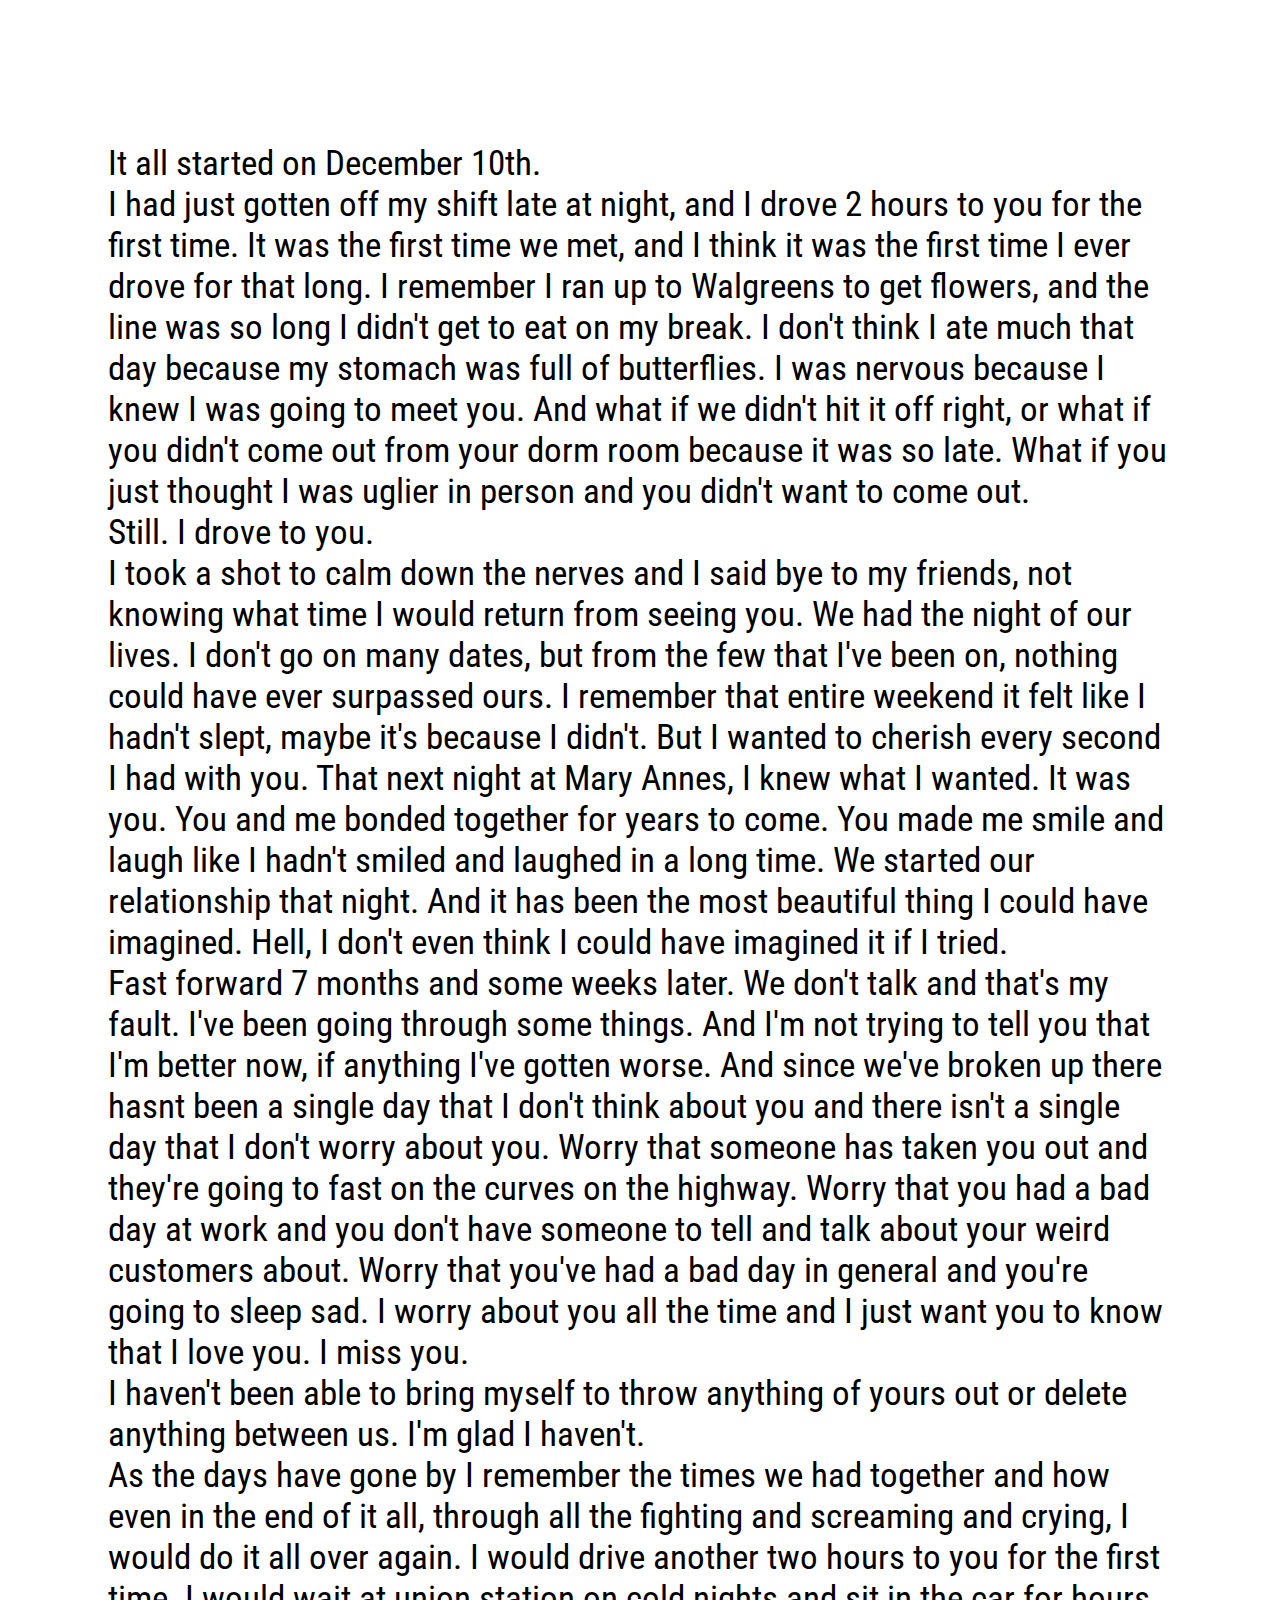
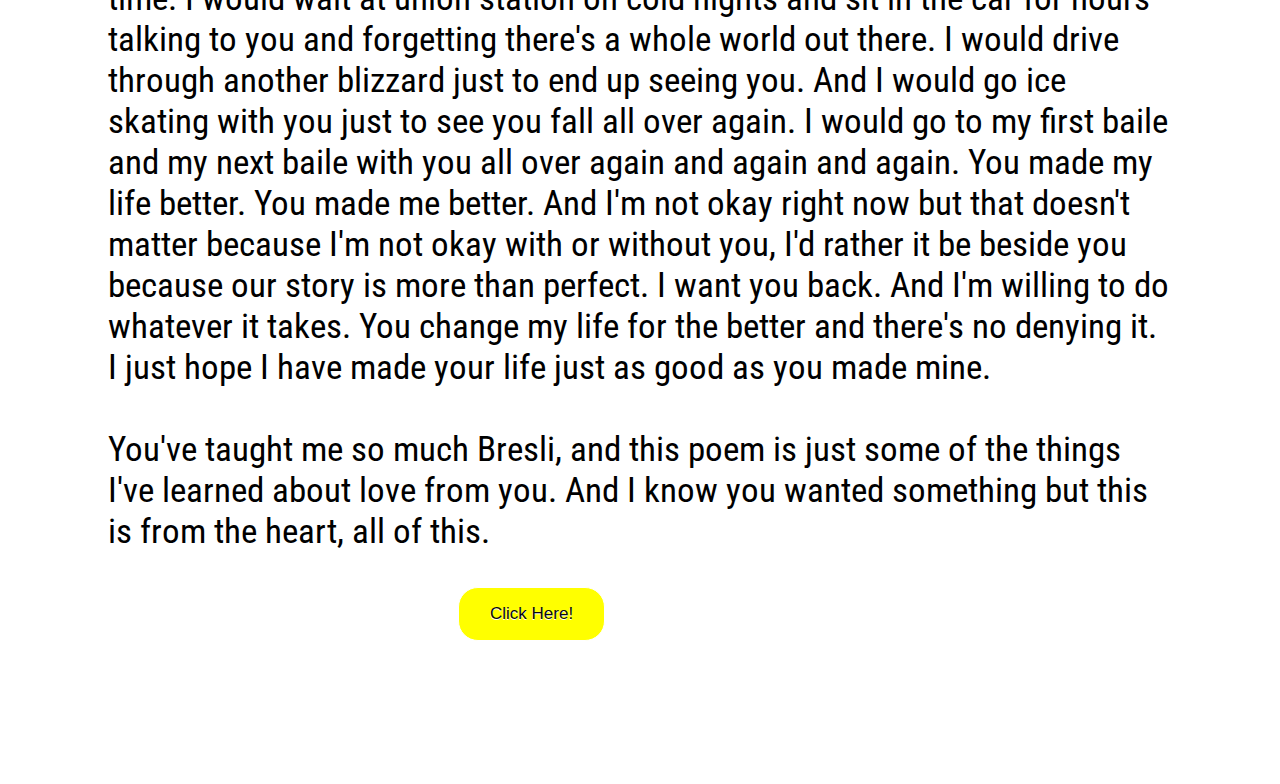
<file: index.html>
<!DOCTYPE HTML>
<html>
    <head>
         <link rel="stylesheet" type="text/css" href="index.css">
        <link href="https://fonts.googleapis.com/css?family=Palanquin+Dark|Roboto+Condensed|Source+Serif+Pro:600" rel="stylesheet">
        
        <title>Dear Bresli</title>
    </head>
    <body>
        <p>
            It all started on December 10th. <br>
            I had just gotten off my shift late at night, and I drove 2 hours to you for the first time. It was the first time we met, and I think it was the first time I ever drove for that long. I remember I ran up to Walgreens to get flowers, and the line was so long I didn't get to eat on my break. I don't think I ate much that day because my stomach was full of butterflies. I was nervous because I knew  I was going to meet you. And what if we didn't hit it off right, or what if you didn't come out from your dorm room because it was so late. What if you just thought I was uglier in person and you didn't want to come out. <br>
            Still. I drove to you. <br>
            I took a shot to calm down the nerves and I said bye to my friends, not knowing what time I would return from seeing you. We had the night of our lives. I don't go on many dates, but from the few that I've been on, nothing could have ever surpassed ours. I remember that entire weekend it felt like I hadn't slept, maybe it's because I didn't. But I wanted to cherish every second I had with you. That next night at Mary Annes, I knew what I wanted. It was you. You and me bonded together for years to come. You made me smile and laugh like I hadn't smiled and laughed in a long time. We started our relationship that night. And it has been the most beautiful thing I could have imagined. Hell, I don't even think I could have imagined it if I tried. <br>
            Fast forward 7 months and some weeks later. We don't talk and that's my fault. I've been going through some things. And I'm not trying to tell you that I'm better now, if anything I've gotten worse. And since we've broken up there hasnt been a single day that I don't think about you and there isn't a single day that I don't worry about you. Worry that someone has taken you out and they're going to fast on the curves on the highway. Worry that you had a bad day at work and you don't have someone to tell and talk about your weird customers about. Worry that you've had a bad day in general and you're going to sleep sad. I worry about you all the time and I just want you to know that I love you. I miss you. <br>
            I haven't been able to bring myself to throw anything of yours out or delete anything between us. I'm glad I haven't. <br>
            As the days have gone by I remember the times we had together and how even in the end of it all, through all the fighting and screaming and crying, I would do it all over again. I would drive another two hours to you for the first time. I would wait at union station on cold nights and sit in the car for hours talking to you and forgetting there's a whole world out there. I would drive through another blizzard just to end up seeing you. And I would go ice skating with you just to see you fall all over again. I would go to my first baile and my next baile with you all over again and again and again. You made my life better. You made me better. And I'm not okay right now but that doesn't matter because I'm not okay with or without you, I'd rather it be beside you because our story is more than perfect. I want you back. And I'm willing to do whatever it takes. You change my life for the better and there's no denying it. I just hope I have made your life just as good as you made mine. <br><br>
            You've taught me so much Bresli, and this poem is just some of the things I've learned about love from you. And I know you wanted something but this is from the heart, all of this. 
        <p>
        <a href="frontpage.html" class="myButton">Click Here!</a>
    </body>
</html>
</file>
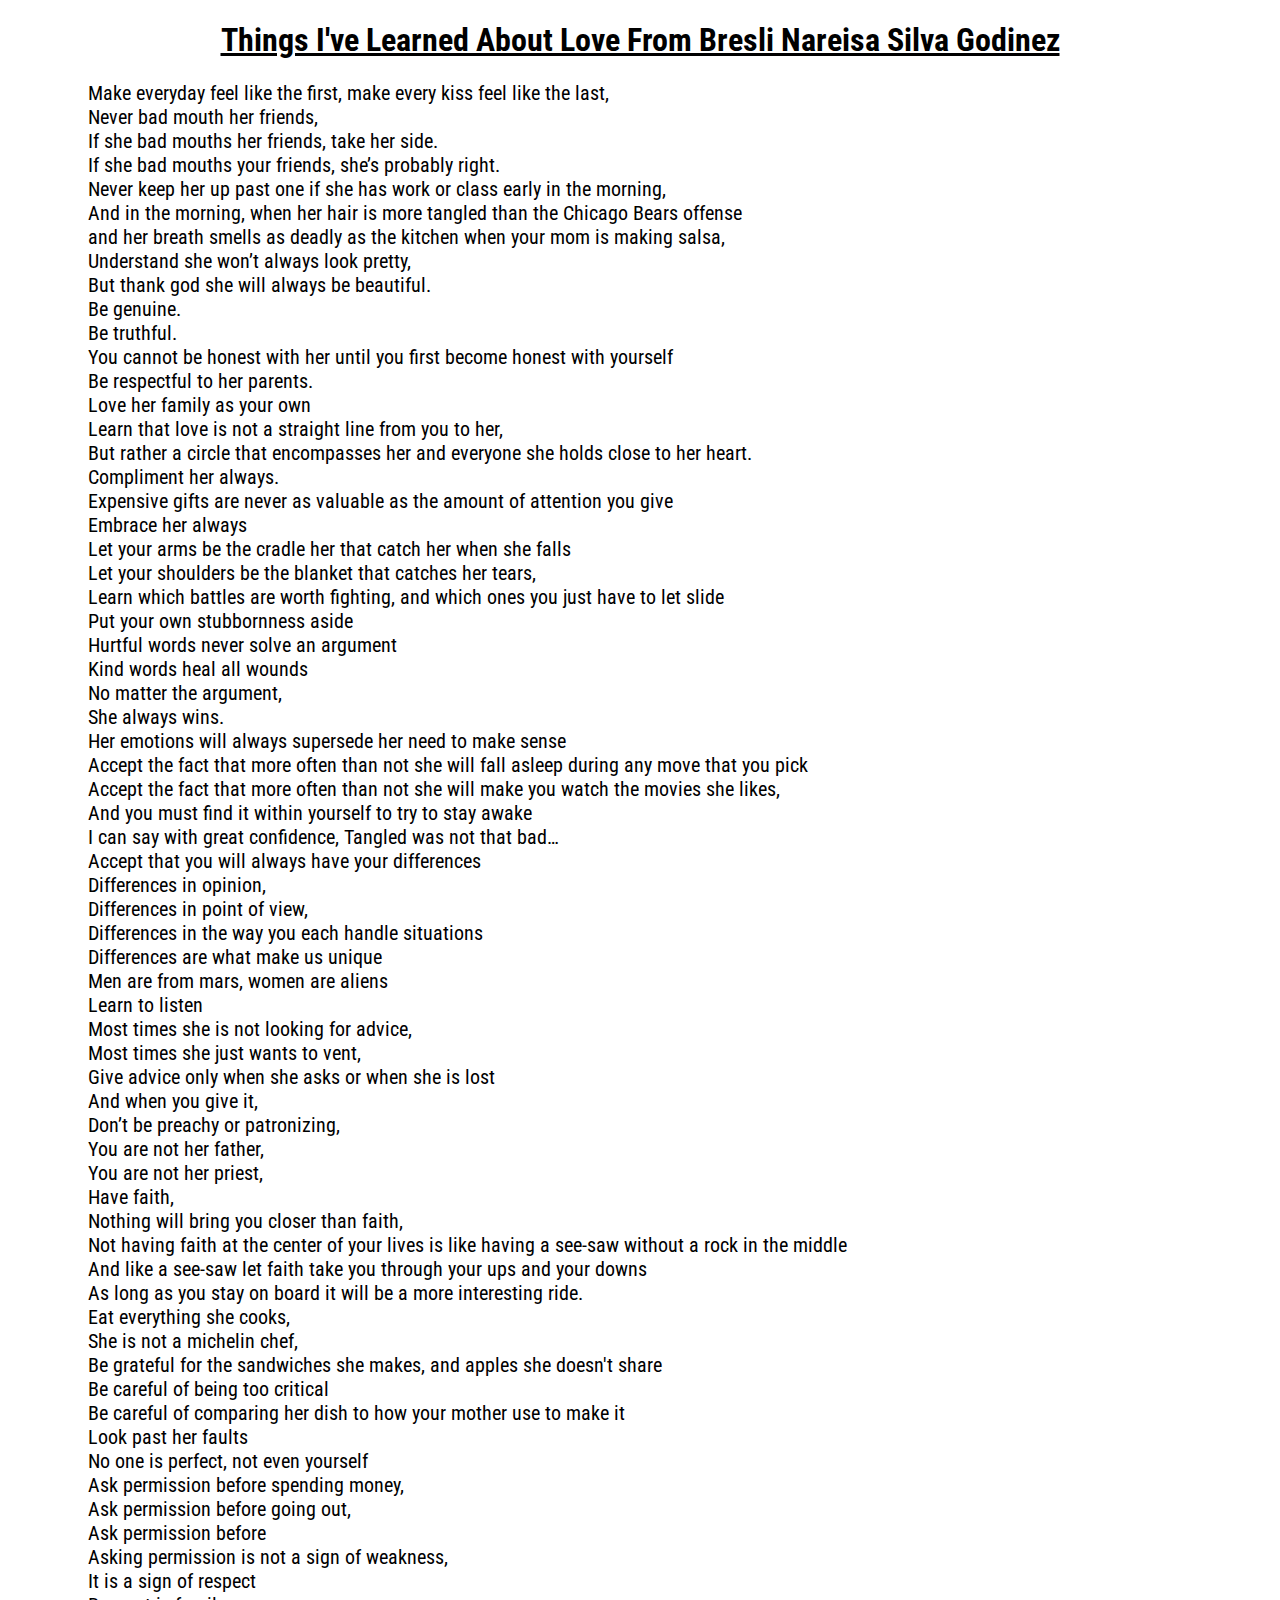
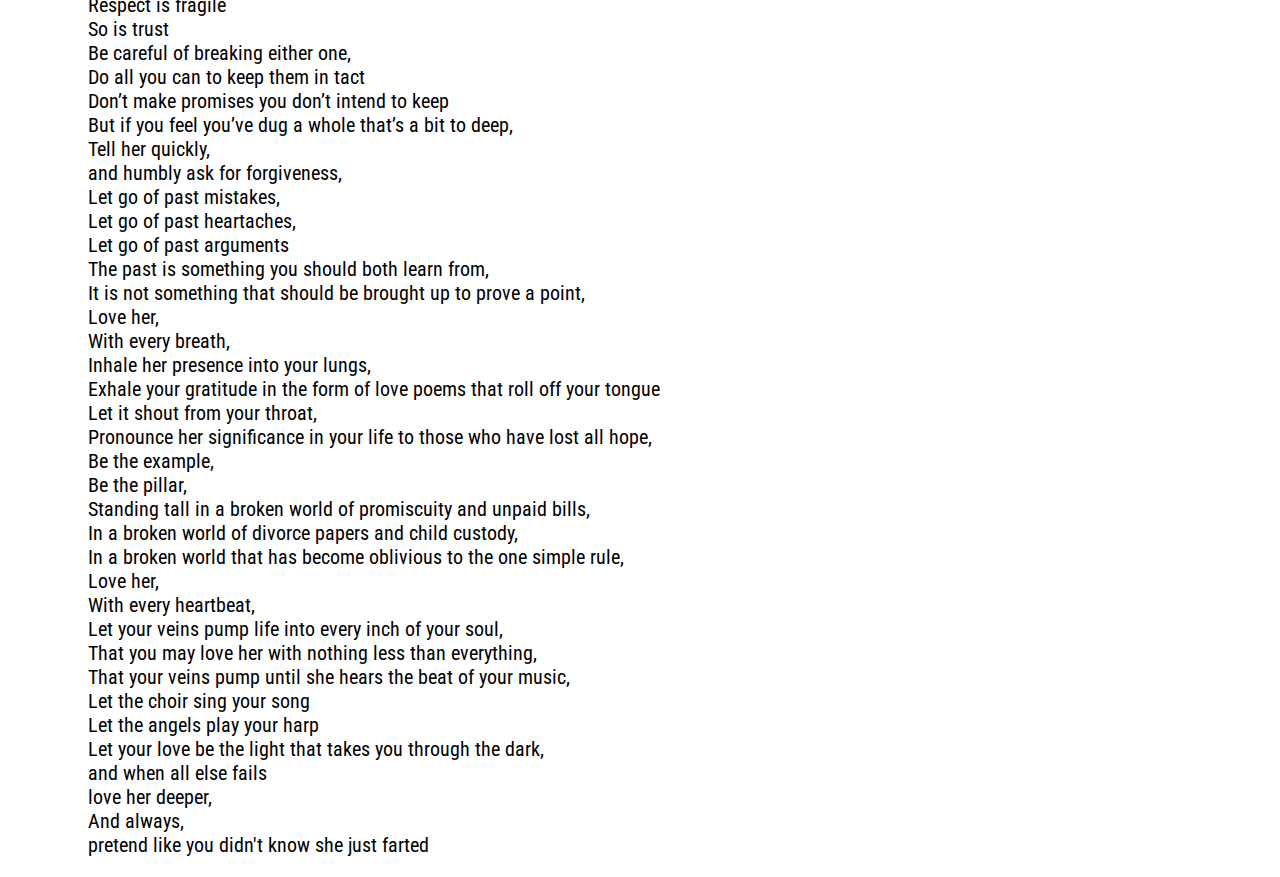
<file: frontpage.html>
<!DOCTYPE HTML>
<html>
    <head>
        <title>I love you</title>
        <link rel="stylesheet" type="text/css" href="front.css">
        <link href="https://fonts.googleapis.com/css?family=Palanquin+Dark|Roboto+Condensed|Source+Serif+Pro:600" rel="stylesheet">
    </head>
    <body>
        <h1>Things I've Learned About Love From Bresli Nareisa Silva Godinez</h1>
        <p>
Make everyday feel like the first, make every kiss feel like the last, <br>
Never bad mouth her friends, <br>
If she bad mouths her friends, take her side. <br>
If she bad mouths your friends, she’s probably right. <br>
Never keep her up past one if she has work or class early in the morning, <br>
And in the morning, when her hair is more tangled than the Chicago Bears offense <br>
and her breath smells as deadly as the kitchen when your mom is making salsa, <br>
Understand she won’t always look pretty, <br>
But thank god she will always be beautiful. <br>
Be genuine. <br>
Be truthful. <br>
You cannot be honest with her until you first become honest with yourself <br>
Be respectful to her parents. <br>
Love her family as your own <br>
Learn that love is not a straight line from you to her, <br>
But rather a circle that encompasses her and everyone she holds close to her heart. <br>
Compliment her always. <br>
Expensive gifts are never as valuable as the amount of attention you give <br>
Embrace her always <br>
Let your arms be the cradle her that catch her when she falls <br>
Let your shoulders be the blanket that catches her tears, <br>
Learn which battles are worth fighting, and which ones you just have to let slide <br>
Put your own stubbornness aside <br>
Hurtful words never solve an argument <br>
Kind words heal all wounds <br>
No matter the argument, <br>
She always wins. <br>
Her emotions will always supersede her need to make sense <br>
Accept the fact that more often than not she will fall asleep during any move that you pick <br>
Accept the fact that more often than not she will make you watch the movies she likes, <br>
And you must find it within yourself to try to stay awake <br>
I can say with great confidence, Tangled was not that bad… <br>
Accept that you will always have your differences <br>
Differences in opinion, <br>
Differences in point of view, <br>
Differences in the way you each handle situations <br>
Differences are what make us unique <br>
Men are from mars, women are aliens <br>
Learn to listen <br>
Most times she is not looking for advice, <br>
Most times she just wants to vent, <br>
Give advice only when she asks or when she is lost <br>
And when you give it, <br>
Don’t be preachy or patronizing, <br>
You are not her father, <br>
You are not her priest, <br>
Have faith, <br>
Nothing will bring you closer than faith, <br>
Not having faith at the center of your lives is like having a see-saw without a rock in the middle <br>
And like a see-saw let faith take you through your ups and your downs <br>
As long as you stay on board it will be a more interesting ride. <br>
Eat everything she cooks, <br>
She is not a michelin chef, <br>
Be grateful for the sandwiches she makes, and apples she doesn't share <br>
Be careful of being too critical <br>
Be careful of comparing her dish to how your mother use to make it <br>
Look past her faults <br>
No one is perfect, not even yourself <br>
Ask permission before spending money, <br>
Ask permission before going out, <br>
Ask permission before <br>
Asking permission is not a sign of weakness, <br>
It is a sign of respect <br>
Respect is fragile <br>
So is trust <br>
Be careful of breaking either one, <br>
Do all you can to keep them in tact <br>
Don’t make promises you don’t intend to keep <br>
But if you feel you’ve dug a whole that’s a bit to deep, <br>
Tell her quickly, <br>
and humbly ask for forgiveness, <br>
Let go of past mistakes, <br>
Let go of past heartaches, <br>
Let go of past arguments <br>
The past is something you should both learn from, <br>
It is not something that should be brought up to prove a point, <br>
Love her, <br>
With every breath, <br>
Inhale her presence into your lungs, <br>
Exhale your gratitude in the form of love poems that roll off your tongue <br>
Let it shout from your throat, <br>
Pronounce her significance in your life to those who have lost all hope, <br>
Be the example, <br>
Be the pillar, <br>
Standing tall in a broken world of promiscuity and unpaid bills, <br>
In a broken world of divorce papers and child custody, <br>
In a broken world that has become oblivious to the one simple rule, <br>
Love her, <br>
With every heartbeat, <br>
Let your veins pump life into every inch of your soul, <br>
That you may love her with nothing less than everything, <br>
That your veins pump until she hears the beat of your music, <br>
Let the choir sing your song <br>
Let the angels play your harp <br>
Let your love be the light that takes you through the dark, <br>
and when all else fails <br> 
love her deeper, <br>
And always, <br>
pretend like you didn't know she just farted <br>
        </p>
    </body>
</html>
</file>
<file: index.css>
body{
    vertical-align: middle;
    position: relative;
    padding: 100px;
}
p{
    font-family: 'Roboto Condensed', sans-serif;
    font-size: 35px;
}

.myButton {
	background-color:yellow;
	-moz-border-radius:20px;
	-webkit-border-radius:20px;
	border-radius:20px;
	border:1px solid, white;
	display:inline-block;
	cursor:pointer;
	color:#0a0a0a;
	font-family:Arial;
	font-size:17px;
	padding:16px 31px;
	text-decoration:none;
	text-shadow:0px 1px 0px #ffffff;
    margin: 0px 350px;
}
.myButton:hover {
	background-color:indianred;
}
.myButton:active {
	position:relative;
	top:1px;
}
</file>
<file: front.css>
Body{
    padding-left: 5em;
    padding-right: 5em;
}
h1{
    font-family: 'Roboto Condensed', sans-serif;
    text-align: center;
    text-decoration: underline;
    
}

p{
    font-family: 'Roboto Condensed', sans-serif;
    font-size: 20px;
}
</file>
